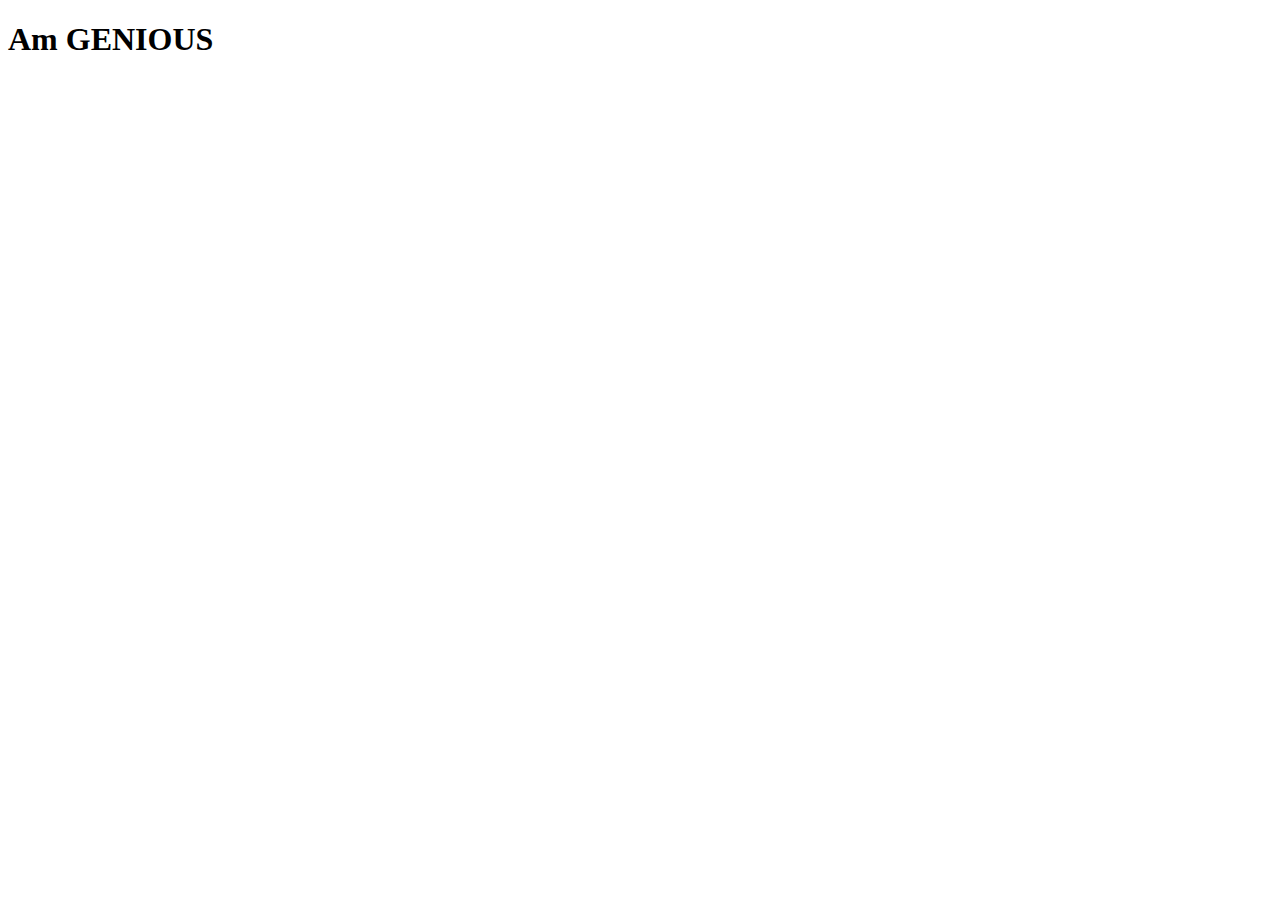
<file: partie1/index.html>
<!DOCTYPE html>
<html lang="fr">
<head>
    <meta charset="UTF-8">
    <meta http-equiv="X-UA-Compatible" content="IE=edge">
    <meta name="viewport" content="width=device-width, initial-scale=1.0">
    <title>Document</title>
</head>
<body>
    <h1>Am GENIOUS</h1>
    <script src="./index.js"></script>
<!-- <script>
let first, second, result;
first = prompt('Enter the first number :');
second = prompt('Enter the second number :');

while(isNaN(first) || isNaN(second)){
    alert("veuillez saisir des nombres");
    first = prompt('Enter the first number :');
second = prompt('Enter the second number :');
}
    result = Number(first) + Number(second);
    if(result % 2 == 0){
        alert("ce nombre est pair");
    }
else{
    alert("ce nombre est impair");
}
</script>
 -->
<!-- <script>
    let sming=35000 , salaire;
    salaire = prompt("veuillez saisir votre salaire");
    if(sming<=salaire && salaire<=100000){
        alert("la misere sevit che vous");
    }
    else if(100000<=salaire && salaire<=200000){
        alert("vous etes dans le lot");
    }else if(200000<=salaire && salaire<=300000){
        alert("fou le camp");
    }else if(300000<=salaire && salaire<=500000){
        alert("monsieur KPADE va souffrir dans la vie");
    }else{
        alert("erreur");
    }
</script> -->


            <!--  <script>
            let sexe = prompt("veuillez saisir votre sexe en precisant m pour masculin et f pour feminin")
            switch(sexe){
                case 'm':
                    alert("vous etes un homme immature");
                    break;
                case 'f':
                        alert("vous etes une femme prostitue");
                    break;
                default:
                            alert("sortez de mon application idiot.. ");
            }
            
                
            </script> -->
 
            <!-- <script>
                function moar(first, second) {
                 
                alert('Votre premier argument : ' + first);
                alert('Votre deuxième argument : ' + second);
                }
                moar(
                prompt('Entrez votre premier argument :'),
                prompt('Entrez votre deuxième argument :')
                ); </script> -->

               <!--  <script>
                    function sentences(name1,name2){
                        return `${name1} et ${name2} nous fatigue trop dans la salle`;
                    }
                    alert(sentences("humbert","khadji"))
                </script> -->

<!---->           
<!-- <script>
    let myArray = ['Rafael', 'Humbert', 'Ahmed', 'Jérôme', 'Guillaume'];
    // Le contenu se définit entre crochets, avec une virgule entre chaque valeur.
    // La chaîne 'Rafael' correspond à l'indice 0, 'Mathilde' à l'indice 1...
    alert(myArray[1]); // Affiche : « Laurence »
    </script> -->
                             <!-- <script>
                                let myArray = ['Rafael', 'Mathilde'];
                                myArray.push('Ahmed'); // Ajoute « Ahmed » à la fin du tableau
                                myArray.push('Jérôme', 'Guillaume'); // Ajoute « Jérôme » et « Guillaume » à
                                la fin du tableau
                                </script> -->
<!-- 
                                La méthode unshift() fonctionne comme push(), excepté que les items sont ajoutés
au début du tableau. Les méthodes shift() et pop() retirent respectivement le premier
et le dernier élément du tableau.
<script>
let myArray = ['Rafael', 'Mathilde', 'Ahmed', 'Jérôme', 'Guillaume'];
myArray.shift(); // Retire « Rafael »
myArray.pop(); // Retire « Guillaume »
alert(myArray); // Affiche « Mathilde,Ahmed,Jérôme »
</script> -->

<!-- On peut découper une chaîne de caractères en tableau avec split() :
<script>
var cousinsString = 'Jérôme Guillaume Paul',
cousinsArray = cousinsString.split(' '); // Avec les espaces, on a trois items
alert(cousinsString);
alert(cousinsArray);
</script>
On fait l'inverse avec join() :
<script>
var cousinsString_2 = cousinsArray.join('-');
alert(cousinsString_2); </script>
 -->
       <!--                  ........fonction anonyme.....
 <script>
    let sayHello = function(friend) {
    alert(`hello ${friend}`);
    };
    sayHello('humbert'); </script> -->
<!-- 
                            <script>
                                let sayHello = (friend) => alert(`hello ${friend}`);
                                sayHello('humbert');
                            </script> -->

                          <!--   <script>
                                let multiplication = (number0ne,numberTwo) => {return number0ne*numberTwo}
                                let result = multiplication(4,2)
                                alert(result);
                                 </script>
                     -->
                     <!-- <script>
                                  let onepiece = ["luffy","zoro","sanji","ussop","namie","robbin"];
                                  for(let i = 0; i<onepiece.length; i++){
                                    console.log(`personnage : ${onepiece[i]}`)
                                  }
                     </script> -->
                     <!-- <script>
                        let notes = [10, 17, 4, 8, 2, 19];
                        let sum = 0;
                        for(let i = 0; i<notes.length; i++){
                            sum+=notes[i]
                        }
                        alert (sum);
                     </script> -->

                     <!-- <script>
                         let notes = [10, 17, 4, 8, 2, 19];
                         let sum = 0;
                         for(let i of notes){
                         sum+=i
                         }
                         console.log(sum)
                         
                     </script> -->

<!-- 
                     <script>
                        let tables = [18,17,12,14,16,14]
                        let sum = 0
                        let moy = 0
                        for(let i of tables){
                         sum+=i
                         }
                         moy = sum/tables.length
                         alert(moy)
                     </script> -->
<!-- 
                     <script>
                       const numbers = [13,8,2,21,5,1,3,4];
const byValue = (a,b) => a - b;
const sorted = [...numbers].sort(byValue);
 // [1,1,2,3,5,8,13,21]
 console.log(sorted);
                     </script> -->
                     
                    <!--  <script>
                        let array = []
                        while(array.length < 5){
                            array.push(prompt("saisisez un fruit"))
                        }
                        console.table(array)
                     </script> -->

                                  <!--   <script>
                                        let myfruits = [];
                                        for(let i = 0; i<5; i++){
                                            let fruit = prompt("saisissez un fruit: ");
                                            myfruits.push(fruit);
                                        }
                                        console.table(myfruits)
                                        myfruits.pop()
                                        console.table(myfruits)

                                    
                                    </script> -->


                                   <!--  <script>
                                        let name = "AMAH Humbert"
                                        console.log(name.toLowerCase())
                                        console.log(name.toUpperCase())
                                    </script> -->
<!-- 
                                    <script>
                                        const chaine = "azerty";
                                        console.log(chaine === "azerty")
                                        console.log(chaine === "qwerty")
                                        console.log(chaine === "Azerty")
                                    </script> -->

                  <!--                   <script>
                                        function palindromeFn(string) {
	const stringLength = string.length;
	for (let i = 0; i < stringLength / 2; i++) {
		if (string[i] !== string[stringLength - 1 - i]) {
			return 'It is not a palindrome.';
		}
	}
	return 'It is a palindrome.';
}
console.log(palindromeFn('amavv')); 
                                    </script>  -->

                                     <!-- <script>
                                        let tables = [10,13,9,7,32,90]
                                        let sup = 0
                                        for(note of tables ){
                                            if(sup<note){
                                                sup = note
                                            }else{
                                                sup = sup
                                            }
                                        }
                                        console.log(tables)
                                        console.log(sup)
                                    </script> -->

                                    <!-- 
                                        <script>
                                            let palin=""
                                            let words = prompt("enter your words")
                                            for(let letters of words){
                                                palin = palin+letters
                                            }
                                            (palin = letters)?alert("it is palindrome"):alert("is not a palindrome")
                                                
                                            
                                        </script> -->


                                     <!--    <script>
                                            let tables = [10,13,9,7,32,90]
                                            let inf = 100
                                            for(note of tables ){
                                                if(inf>note){
                                                    inf = note
                                                }else{
                                                    inf = inf
                                                }
                                            }
                                            console.log(tables)
                                            console.log(inf)
                                        </script> -->

<!-- 
                                        <script>
                                            const tables = [10,11,12,14,14,2,4,6,8,9,0,7]
                                            tables.sort()
                                            console.log(tables)
                                        </script> -->

                                       <!--  <script>
                                            const notes = [20,15,3,6,2,7,4,12,14,17,19]
                                            let temp=0
                                            for(let i = 0; i<notes.length; i++){
                                                for(let j = 0; j<notes.length; j++){
                                                    if(notes[i]>notes[j]){
                                                        notes[i]=notes[i]
                                                    }else{
                                                        temp=notes[j]
                                                        notes[j]=notes[i]
                                                        notes[i]=temp
                                                    }
                                                    

                                                }
                                                
                                            }
                                            console.log(notes)
                                        </script> -->

                                        
</body>
</html>
</file>
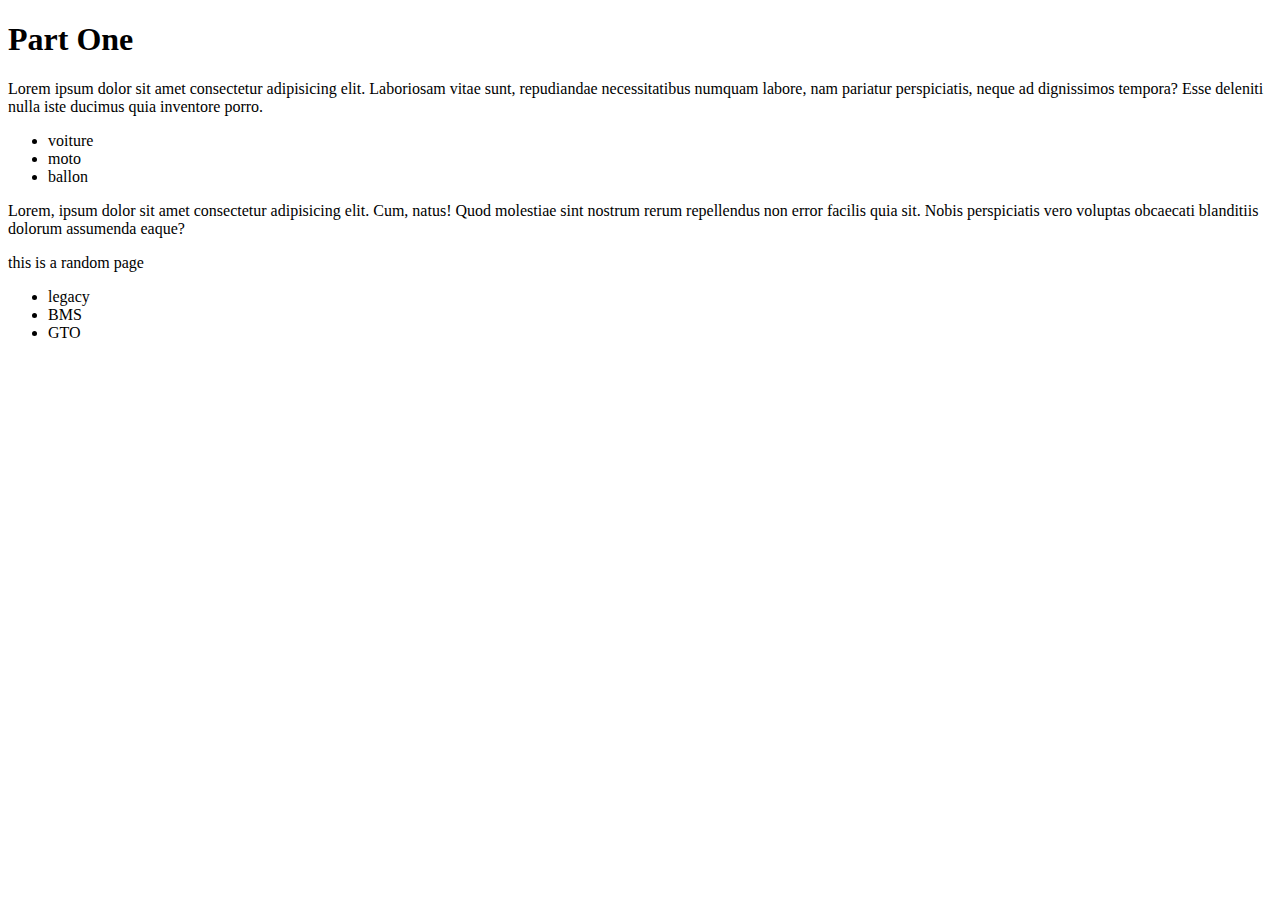
<file: java_scrit_with_web/partie1/index.html>
<!DOCTYPE html>
<html lang="fr">
<head>
    <meta charset="UTF-8">
    <meta http-equiv="X-UA-Compatible" content="IE=edge">
    <meta name="viewport" content="width=device-width, initial-scale=1.0">
    <title>Document</title>
</head>
<body>
    <h1 class="heading">Part One</h1>
    <p class="first">Lorem ipsum dolor sit amet consectetur adipisicing elit. Laboriosam vitae sunt, repudiandae necessitatibus numquam labore, nam pariatur perspiciatis, neque ad dignissimos tempora? Esse deleniti nulla iste ducimus quia inventore porro.</p>
    
    <div id="list">
        <ul id="randomlist">
            <li>voiture</li>
            <li>moto</li>
            <li>ballon</li>
        </ul>
        <p>
            Lorem, ipsum dolor sit amet consectetur adipisicing elit. Cum, natus! Quod molestiae sint nostrum rerum repellendus non error facilis quia sit. Nobis perspiciatis vero voluptas obcaecati blanditiis dolorum assumenda eaque?
        </p>
        <p id="ank">this is a random page</p>
    </div>
    <div>
        <ul>
            <li class="daft">legacy</li>
            <li class="daft">BMS</li>
            <li class="daft">GTO</li>
        </ul>
    </div>


    <script src="/java_scrit_with_web/index.js"></script>
</body>
</html>
</file>
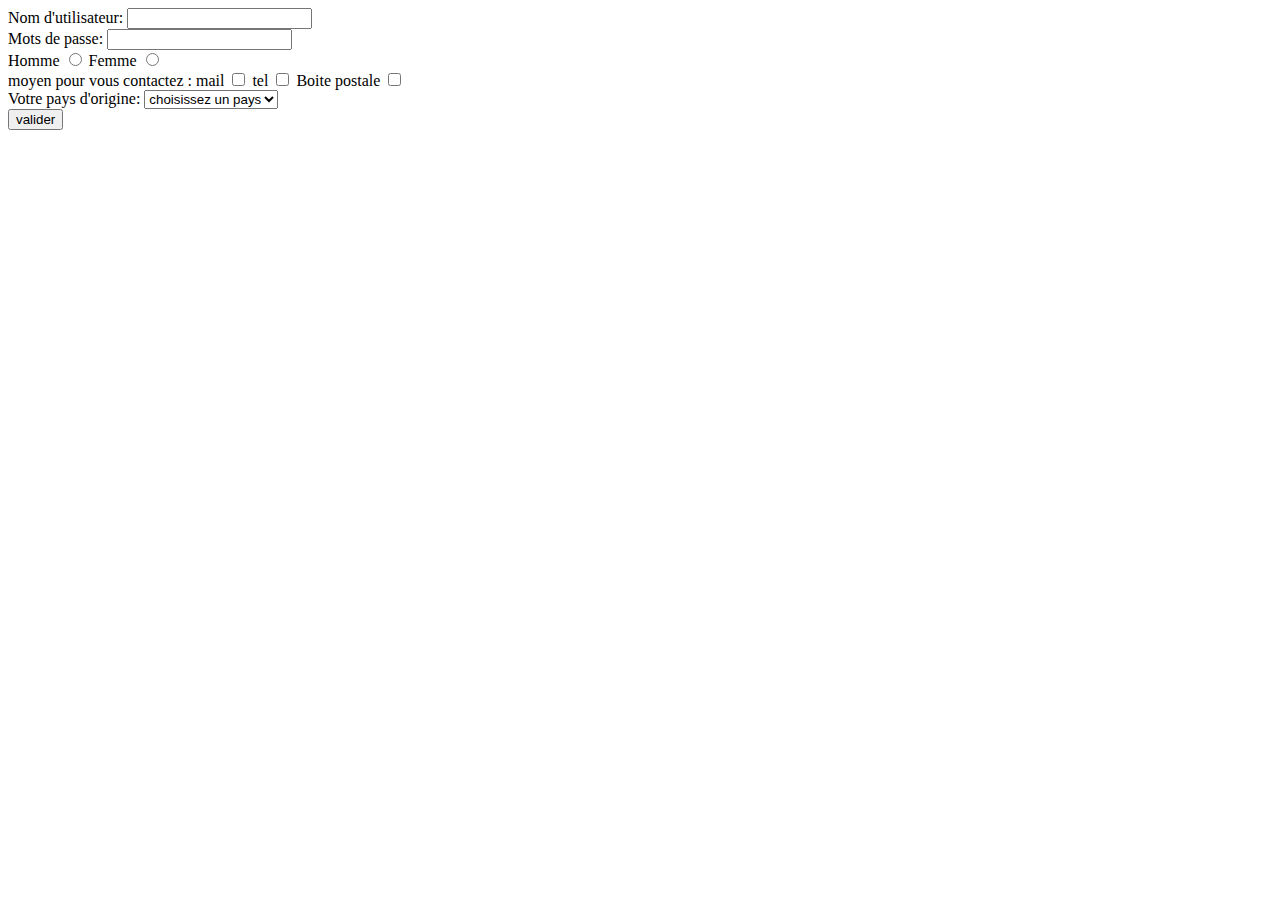
<file: java_scrit_with_web/partie2/index.html>
<!DOCTYPE html>
<html lang="fr">
<head>
    <meta charset="UTF-8">
    <meta http-equiv="X-UA-Compatible" content="IE=edge">
    <meta name="viewport" content="width=device-width, initial-scale=1.0">
    <link rel="stylesheet" href="/java_scrit_with_web/partie2/index.css">
    <title>Document</title>
</head>
<body>
    <!-- <main>
        <div>
            <button class="Boutton">click me😉</button>
        </div>
    </main>

       <main>
        <div>
            <button class="first" type="submit">click here😛</button>
        </div>
       </main>

 -->
            <main>
                <form>
                        <label for="username">Nom d'utilisateur: </label>
                        <input type="text" id="username" required>
                        <br>
                        <label for="pwd">Mots de passe: </label>
                        <input type="password" id="pwd" required>
                        <br>
                        <label for="H">Homme</label>
                        <input type="radio" name="sexe" value="homme" id="H" required>
                        <label for="F">Femme</label>
                        <input type="radio" name="sexe" value="femme" id="F">
                        <br>
                        <label for="">moyen pour vous contactez :</label>
                         <label for="mail">mail </label><input type="checkbox" name="email" value="mail" id="mail">
                         <label for="tel">tel</label>
                        <input type="checkbox" name="telephone" value="tel" id="tel">
                        <label for="Bp">Boite postale</label>
                        <input type="checkbox" name="Bp" value="Bp" id="Bp">
                        <br>
                        <label for="">Votre pays d'origine: </label>
                        <select name="" id="country">
                            <option value="null">choisissez un pays</option>
                            <option value="Togo">Togo</option>
                            <option value="Tchad">Tchad</option>
                            <option value="Ghana">Ghana</option>
                        </select>
                       <br>
                       <button type="submit">valider</button>
                </form>

            </main>

                   










 
    <script src="/java_scrit_with_web/partie2/index.js"></script>
    
</body>
</html>
</file>
<file: java_scrit_with_web/partie2/index.css>
.Boutton{
    height: 5vh;
    background-color: #544865;
    color: white;
    border: 1px solid white;
    border-radius: 1vh;
    box-shadow: 4px 3px 6px black;
    cursor: pointer;
    font-style: italic;
}
.first{
    margin-left: 45%;
    margin-top: 25vh;
    height: 10vh;
    background-color: #457;
    color: wheat;
   border: 1px solid white;
   border-radius: 1vh;
   box-shadow: 3px 7px 5px #677;
   cursor: pointer;
   font-family: serif;
}
</file>
